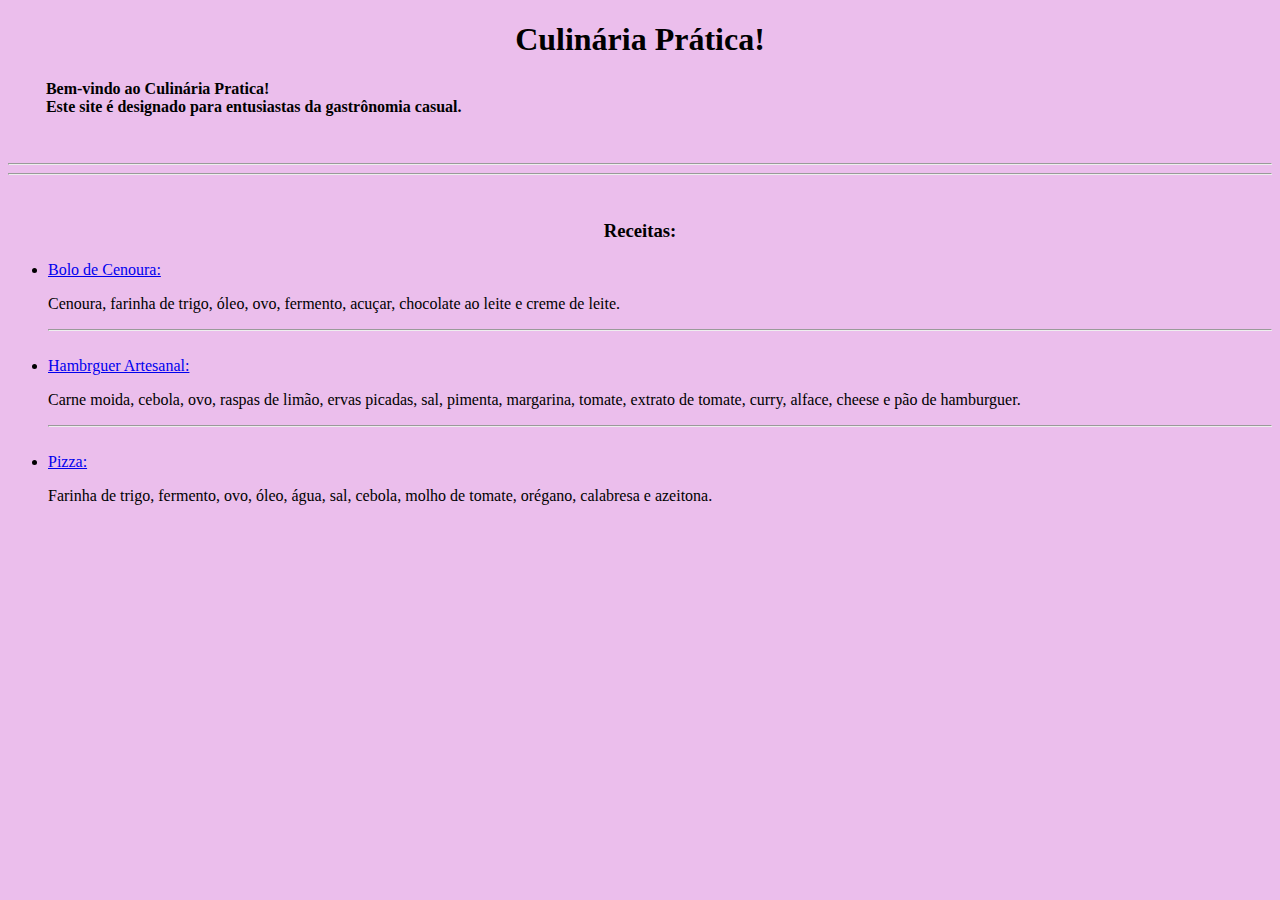
<file: Index/Index.html>
<!DOCTYPE html>
<html lang="pt-br">
<html>
<head>
	<meta charset="utf-8">
    <meta http-equiv="X-UA-Compatible" content="IE=edge">
    <meta name="viewport" content="width-=device-width,initial-scale=1.0">
	<title>Colunária</title>
    <link rel="stylesheet" href="index.css">
</head>
<body>
    <h1>Culinária Prática!</h1>
    <h4>Bem-vindo ao Culinária Pratica!<br> Este site é designado para entusiastas da gastrônomia casual.</h4><br><hr><hr><br>
	<h3>Receitas:</h3>
    <ul>
        <li><a href="../Bolo/bolo.html">Bolo de Cenoura:</a>
            <p>Cenoura, farinha de trigo, óleo, ovo, fermento, acuçar, chocolate ao leite e creme de leite.</p>
        </li><hr><br>
        
        <li><a href="../Hamburguer/hamburguer.html">Hambrguer Artesanal:</a>
            <p>Carne moida, cebola, ovo, raspas de limão, ervas picadas, sal, 
               pimenta, margarina, tomate, extrato de tomate, curry, alface, 
               cheese e pão de hamburguer.
            </p>
        </li><hr><br>

        <li><a href="../Pizza/pizza.html">Pizza:</a>
            <p>Farinha de trigo, fermento, ovo, óleo, água, sal, cebola, molho de tomate, orégano, calabresa e azeitona.</p>
        </li> 
    </ul>
</body>
</html>
</file>
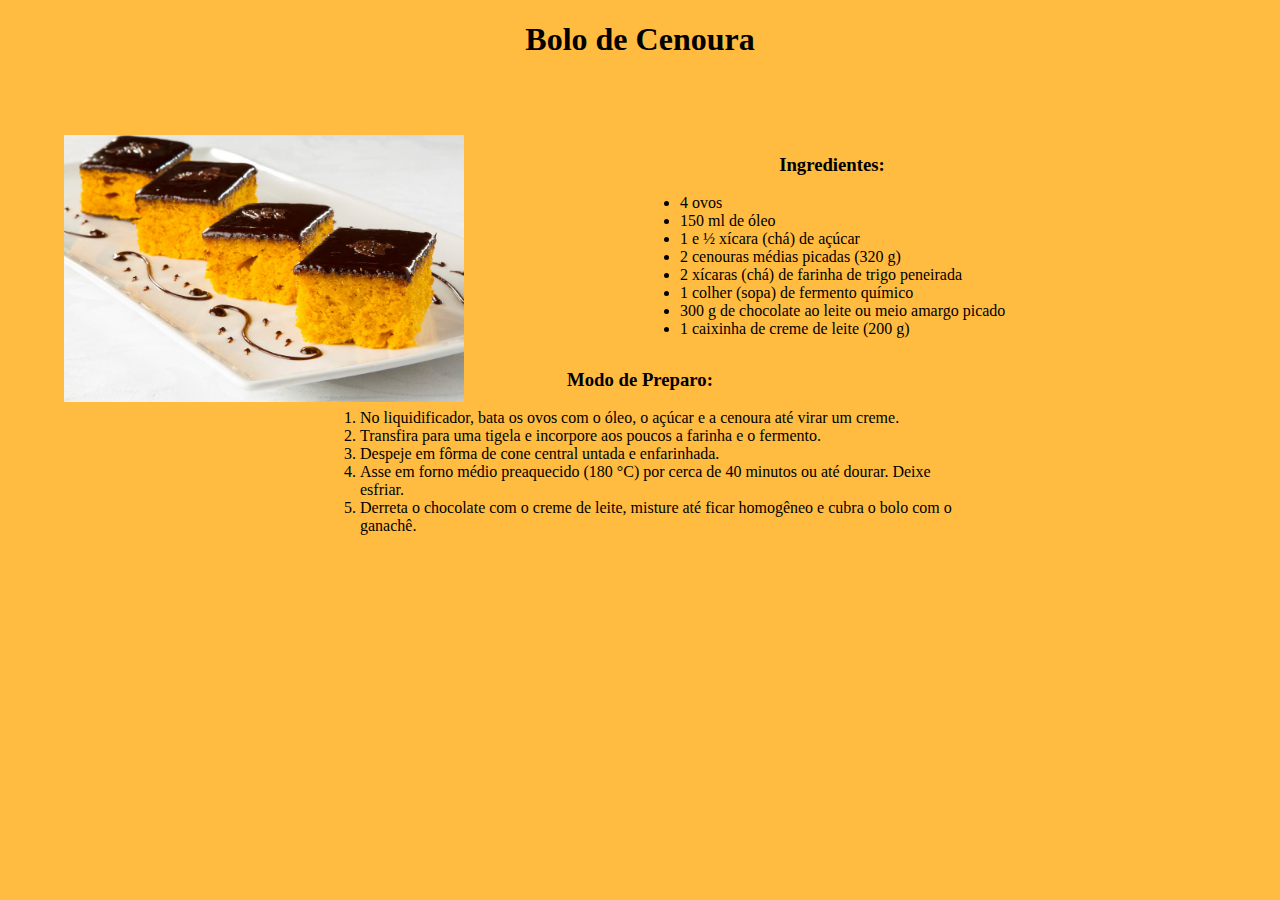
<file: Bolo/bolo.html>
<!DOCTYPE html>
<html lang="en">
<head>
    <meta charset="UTF-8">
    <meta http-equiv="X-UA-Compatible" content="IE=edge">
    <meta name="viewport" content="width=device-width, initial-scale=1.0">
    <title>Bolo de Cenoura</title>
    <link rel="stylesheet" href="bolo.css">
</head>
    <body>
    <h1>Bolo de Cenoura</h1>
    <div class="imagem"><img src="./Image/Bolo-de-Cenoura.jpg" width="400" height=""><br></div>
    <br>
    <div class="ingrediente">
        <h3>Ingredientes:</h3>
        <ul>
            <li>4 ovos</li>
            <li>150 ml de óleo</li>
            <li>1 e ½ xícara (chá) de açúcar</li>
            <li>2 cenouras médias picadas (320 g)</li>
            <li>2 xícaras (chá) de farinha de trigo peneirada</li>
            <li>1 colher (sopa) de fermento químico</li>
            <li>300 g de chocolate ao leite ou meio amargo picado</li>
            <li>1 caixinha de creme de leite (200 g)</li>
        </ul>
    
    </div>
    
    <div class="preparo">
        <h3>Modo de Preparo:</h3>
        <ol>
            <li>No liquidificador, bata os ovos com o óleo, o açúcar e a cenoura até virar um creme.</li>
            <li>Transfira para uma tigela e incorpore aos poucos a farinha e o fermento.</li>
            <li>Despeje em fôrma de cone central untada e enfarinhada.</li>
            <li>Asse em forno médio preaquecido (180 °C) por cerca de 40 minutos ou até dourar. Deixe esfriar.</li>
            <li>Derreta o chocolate com o creme de leite, misture até ficar homogêneo e cubra o bolo com o ganachê.</li>
        </ol>
    </div>
    
</body>
</html>
</file>
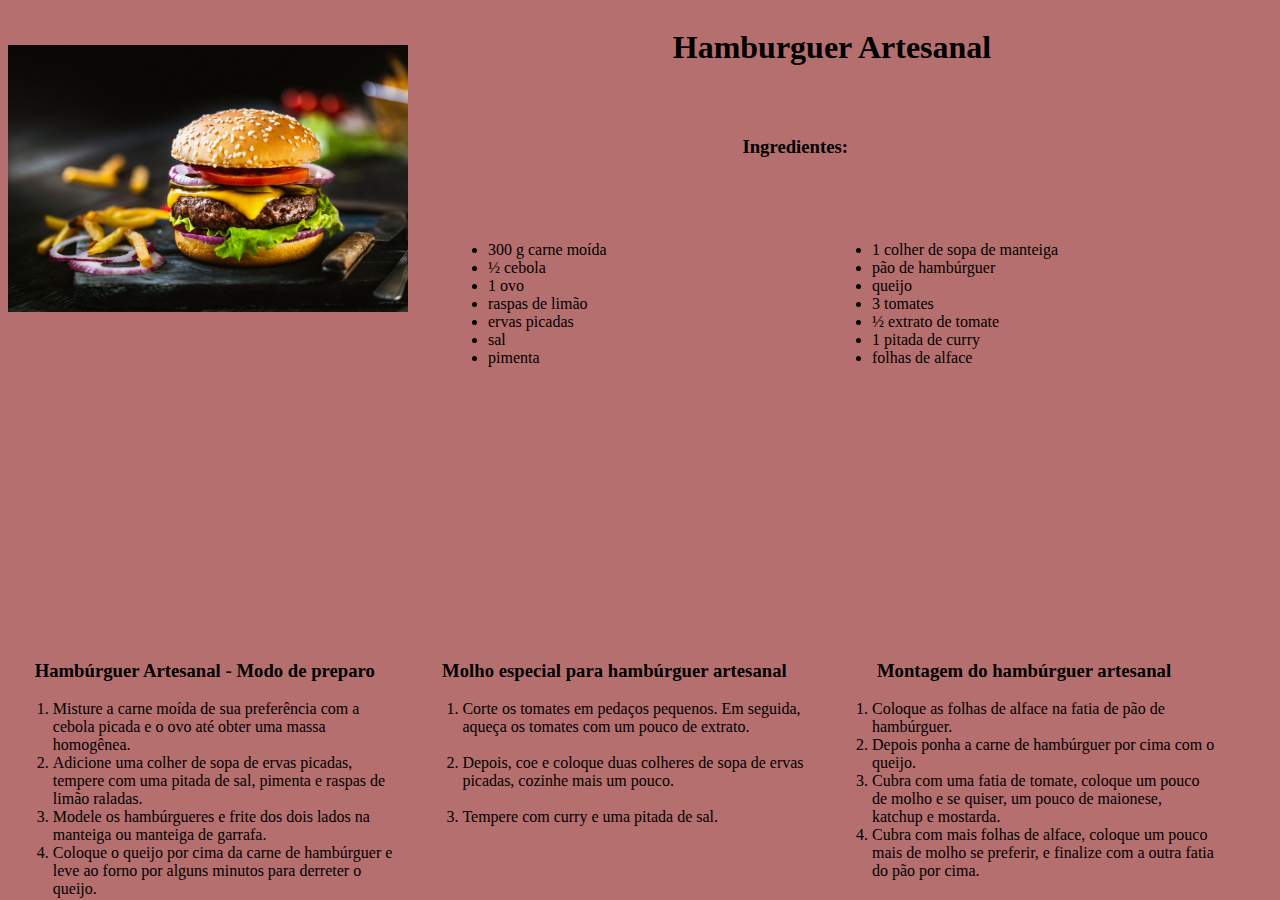
<file: Hamburguer/hamburguer.html>
<!DOCTYPE html>
<html lang="en">
<head>
    <meta charset="UTF-8">
    <meta http-equiv="X-UA-Compatible" content="IE=edge">
    <meta name="viewport" content="width=device-width, initial-scale=1.0">
    <title>Hamburguer Artesanal</title>
    <link rel="stylesheet" href="hamburguer.css">
</head>
<body>
    <div class="titulo"><h1 style="text-align:center">Hamburguer Artesanal</h1></div>
    <div class="imagem"><img src="./Image/hamburguer.jpeg" width="400" height=""></div>
    <div class="nome"><h3>Ingredientes:</h3></div>
    <div class="ingrediente1">
        <ul>
            <li>300 g carne moída</li>
            <li>½ cebola</li>
            <li>1 ovo</li>
            <li>raspas de limão</li>
            <li>ervas picadas</li>
            <li>sal</li>
            <li>pimenta</li>
        </ul>
    </div>
    <div class="ingrediente2">
        <ul>
            <li>1 colher de sopa de manteiga</li>
            <li>pão de hambúrguer</li>
            <li>queijo</li>
            <li>3 tomates</li>
            <li>½ extrato de tomate</li>
            <li>1 pitada de curry</li>
            <li>folhas de alface</li>
        </ul>
    </div>

    <div class="hamburguer">
        <br><h3>Hambúrguer Artesanal - Modo de preparo</h3>
        <p>
            <ol>
                <li>Misture a carne moída de sua preferência com a cebola picada e o ovo até obter uma massa homogênea.</li>
                <li>Adicione uma colher de sopa de ervas picadas, tempere com uma pitada de sal, pimenta e raspas de limão raladas.</li> 
                <li>Modele os hambúrgueres e frite dos dois lados na manteiga ou manteiga de garrafa.</li>
                <li>Coloque o queijo por cima da carne de hambúrguer e leve ao forno por alguns minutos para derreter o queijo.</li>
            </ol>
        </p>
    </div>

    <div class="molho">
        <br><h3>Molho especial para hambúrguer artesanal</h3>
        <p>
            <ol>
                <li>Corte os tomates em pedaços pequenos. Em seguida, aqueça os tomates com um pouco de extrato.</li><br>
                <li>Depois, coe e coloque duas colheres de sopa de ervas picadas, cozinhe mais um pouco.</li><br>
                <li>Tempere com curry e uma pitada de sal.</li>
            </ol>
        </p>
    </div>

    <div class="montagem">
        <br><h3>Montagem do hambúrguer artesanal</h3>
        <p>
            <ol>
                <li>Coloque as folhas de alface na fatia de pão de hambúrguer.</li>
                <li>Depois ponha a carne de hambúrguer por cima com o queijo.</li> 
                <li>Cubra com uma fatia de tomate, coloque um pouco de molho e se quiser, um pouco de maionese, katchup e mostarda.</li>
                <li>Cubra com mais folhas de alface, coloque um pouco mais de molho se preferir, e finalize com a outra fatia do pão por cima.</li>
            </ol>
        </p>
    </div>
</body>
</html>
</file>
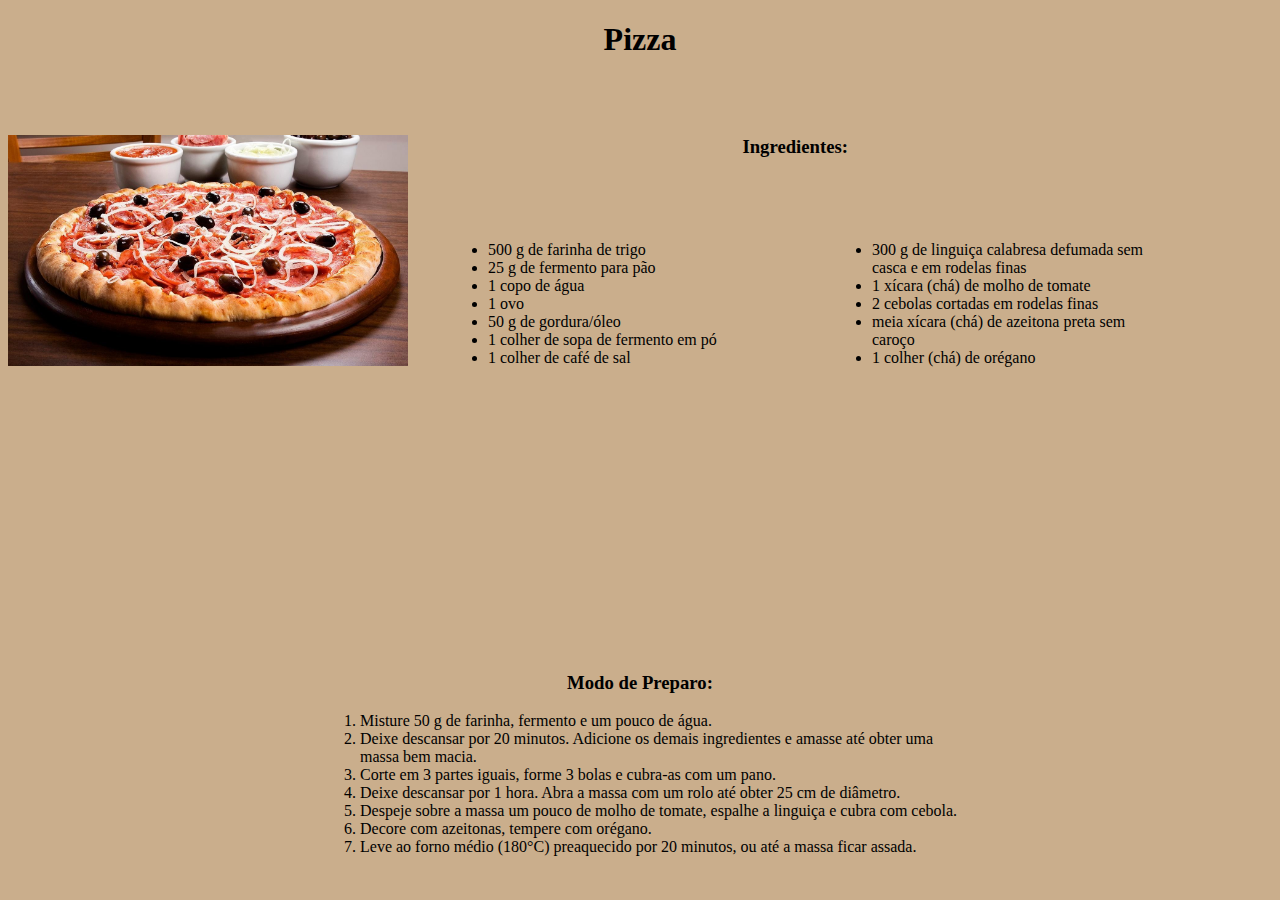
<file: Pizza/pizza.html>
<!DOCTYPE html>
<html lang="en">
<head>
    <meta charset="UTF-8">
    <meta http-equiv="X-UA-Compatible" content="IE=edge">
    <meta name="viewport" content="width=device-width, initial-scale=1.0">
    <title>Pizza</title>
    <link rel="stylesheet" href="pizza.css">
</head>
<body>
    <h1 style="text-align:center">Pizza</h1>
    <div class="imagem"><img src="./Image/pizza.jpg" width="400" height=""></div>
    <div class="nome"><h3>Ingredientes:</h3></div>
    <div class="ingrediente1">
        <ul>
            <li>500 g de farinha de trigo</li>
            <li>25 g de fermento para pão</li>
            <li>1 copo de água</li>
            <li>1 ovo</li>
            <li>50 g de gordura/óleo</li>
            <li>1 colher de sopa de fermento em pó</li>
            <li>1 colher de café de sal</li>
        </ul>
    </div>
    <div class="ingrediente2">
        <ul>
            <li>300 g de linguiça calabresa defumada sem casca e em rodelas finas</li>
            <li>1 xícara (chá) de molho de tomate</li>
            <li>2 cebolas cortadas em rodelas finas</li>
            <li>meia xícara (chá) de azeitona preta sem caroço</li>
            <li>1 colher (chá) de orégano</li>
        </ul>
    </div>
    <div class="preparo">
        <br><h3>Modo de Preparo:</h3>
        <p>
            <ol>
                <li>Misture 50 g de farinha, fermento e um pouco de água.</li>
                <li>Deixe descansar por 20 minutos. Adicione os demais ingredientes e amasse até obter uma massa bem macia.</li>
                <li>Corte em 3 partes iguais, forme 3 bolas e cubra-as com um pano.</li>
                <li>Deixe descansar por 1 hora. Abra a massa com um rolo até obter 25 cm de diâmetro.</li>
                <li>Despeje sobre a massa um pouco de molho de tomate, espalhe a linguiça e cubra com cebola.</li>
                <li>Decore com azeitonas, tempere com orégano.</li>
                <li>Leve ao forno médio (180°C) preaquecido por 20 minutos, ou até a massa ficar assada.</li>
            </ol>
        </p>
    </div>
    

</body>
</html>
</file>
<file: Index/index.css>
body{
    background-color: rgb(235, 190, 236);
}

h1,h3{
    text-align: center;
}

h4{
    margin-left: 3%;
}
</file>
<file: Bolo/bolo.css>
body{
    background-color:#ffbc40;
}

h1{
    text-align: center;
}

h3{
    text-align: center;
}

.imagem{
    height: 300px;
    width:50%;
    left:5%;
    position: absolute;
    top:15%;
}


.ingrediente{
    height: 300px;
    width:30%;
    position: absolute;
    left:50%;
    top:15%;
}

.preparo{
    height: 250px;
    width:50%;
    position: absolute;
    left:25%;
    top: 350px;
    right:54%;
}
</file>
<file: Hamburguer/hamburguer.css>
body{
    background-color: rgb(182, 111, 111);
}

.titulo{
    height: 300px;
    width:50%;
    position: absolute;
    left:40%;
    top: 15;
}

.imagem{
    height: 300px;
    width:50%;
    position: absolute;
    top: 5%;
}

h3{
    text-align: center;
}

.nome{
    position: absolute;
    top:13%;
    left:58%;
}

.ingrediente1{
    height: 170px;
    width:25%;
    position: absolute;
    left:35%;
    top:25%;
}

.ingrediente2{
    height: 170px;
    width:25%;
    position: absolute;
    left:65%;
    top:25%;
}

.hamburguer{
    height: 250px;
    width:30%;
    position: absolute;
    left:1%;
    bottom: 27px;
    right:54%;
}

.molho{
    height: 250px;
    width:30%;
    position: absolute;
    left:33%;
    bottom: 27px;
    right:54%;
}

.montagem{
    height: 250px;
    width:30%;
    position: absolute;
    left:65%;
    bottom: 27px;
    right:54%;
}
</file>
<file: Pizza/pizza.css>
body{
    background-color: rgb(202, 174, 140);
}

.imagem{
    height: 300px;
    width:50%;
    position: absolute;
    top:15%;
}

h3{
    text-align: center;
}

.nome{
    position: absolute;
    top:13%;
    left:58%;
}

.ingrediente1{
    height: 170px;
    width:25%;
    position: absolute;
    left:35%;
    top:25%;
}

.ingrediente2{
    height: 170px;
    width:25%;
    position: absolute;
    left:65%;
    top:25%;
}

.preparo{
    height: 250px;
    width:50%;
    position: absolute;
    left:25%;
    bottom: 15px;
    right:54%;
}
</file>
